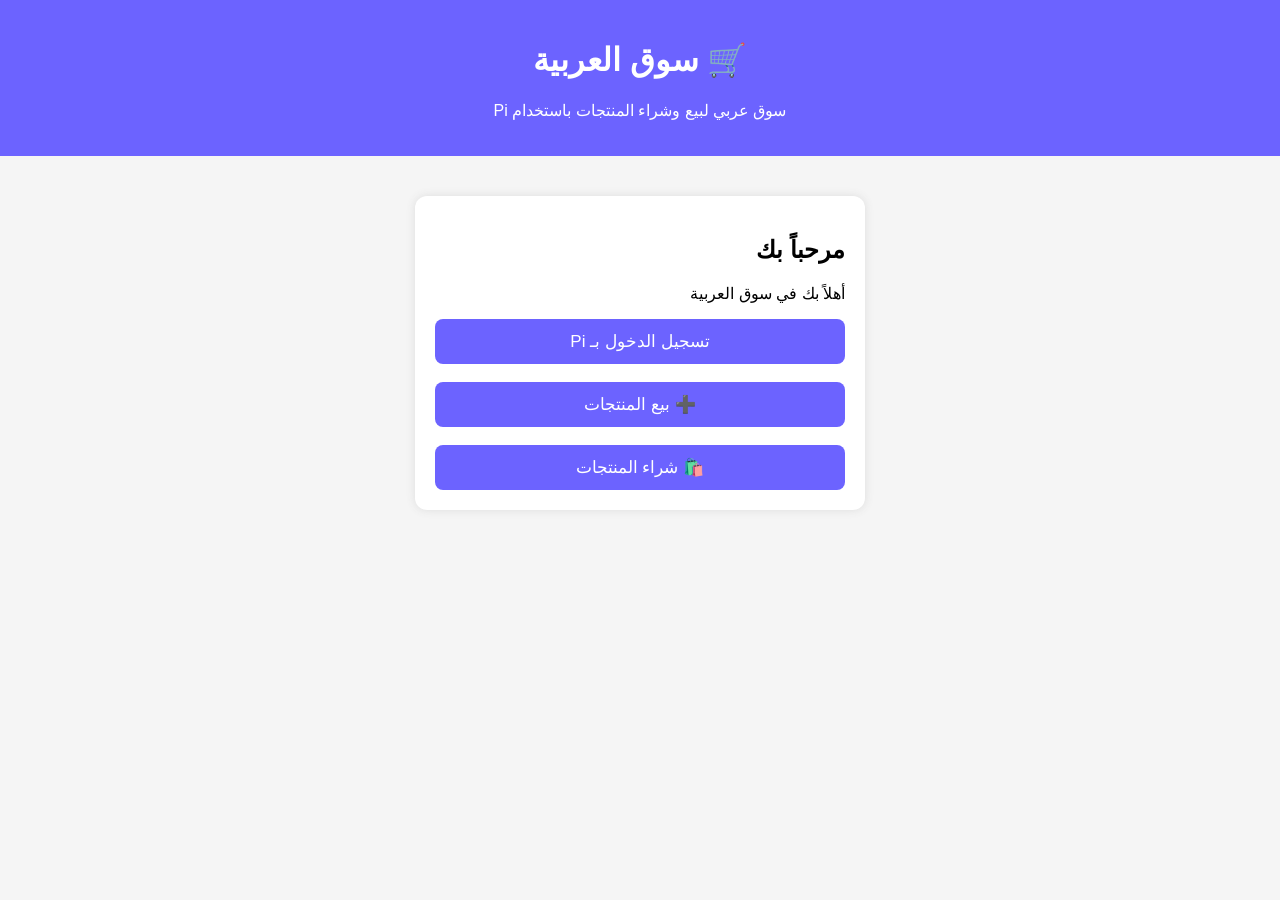
<file: index.html>
<!DOCTYPE html>
<html lang="ar" dir="rtl">

<head>

<meta charset="UTF-8">
<meta name="viewport" content="width=device-width, initial-scale=1.0">

<title>سوق العربية</title>

<link rel="stylesheet" href="style.css">

<script src="https://sdk.minepi.com/pi-sdk.js"></script>

</head>

<body>

<header>

<h1>🛒 سوق العربية</h1>

<p>سوق عربي لبيع وشراء المنتجات باستخدام Pi</p>

</header>

<main>

<div class="card">

<h2>مرحباً بك</h2>

<p id="welcome">
أهلاً بك في سوق العربية
</p>

<button onclick="loginWithPi()">
تسجيل الدخول بـ Pi
</button>

<br><br>

<a href="sell.html">
<button>
➕ بيع المنتجات
</button>
</a>

<br><br>

<a href="buy.html">
<button>
🛍️ شراء المنتجات
</button>
</a>

</div>

</main>

<script>

let username = localStorage.getItem("username");

if(username){

document.getElementById("welcome").innerHTML =
"مرحباً بك يا " + username;

}

</script>

<script src="script.js"></script>

</body>

</html>
</file>
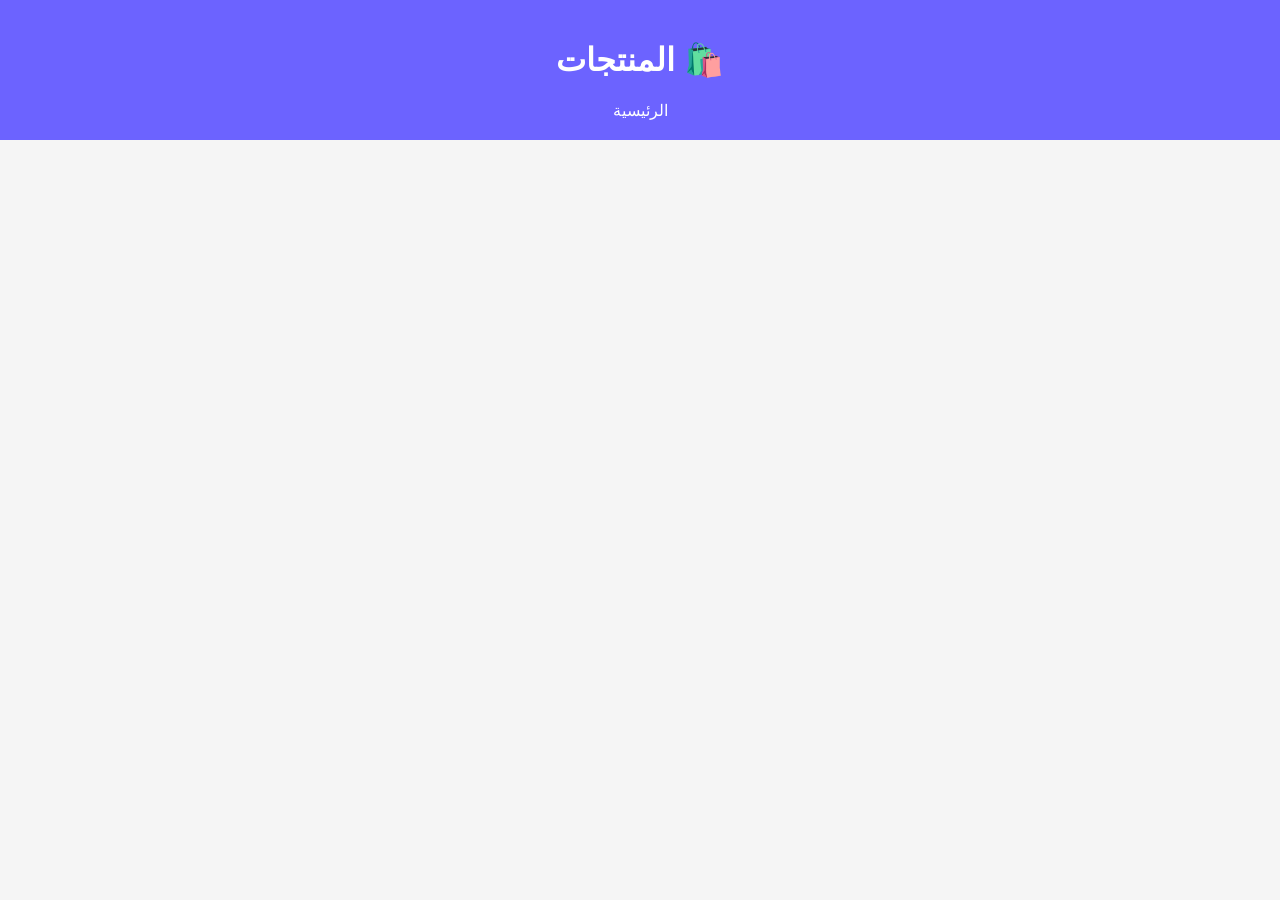
<file: buy.html>
<!DOCTYPE html>
<html lang="ar" dir="rtl">

<head>
<meta charset="UTF-8">
<meta name="viewport" content="width=device-width, initial-scale=1.0">

<title>المنتجات - سوق العربية</title>

<link rel="stylesheet" href="style.css">

<script src="https://sdk.minepi.com/pi-sdk.js"></script>

</head>

<body>

<header>
<h1>🛍️ المنتجات</h1>
<a href="index.html">الرئيسية</a>
</header>


<main>

<div id="products"></div>

<div id="payment-status"></div>

</main>


<script src="script.js"></script>

</body>

</html>
</file>
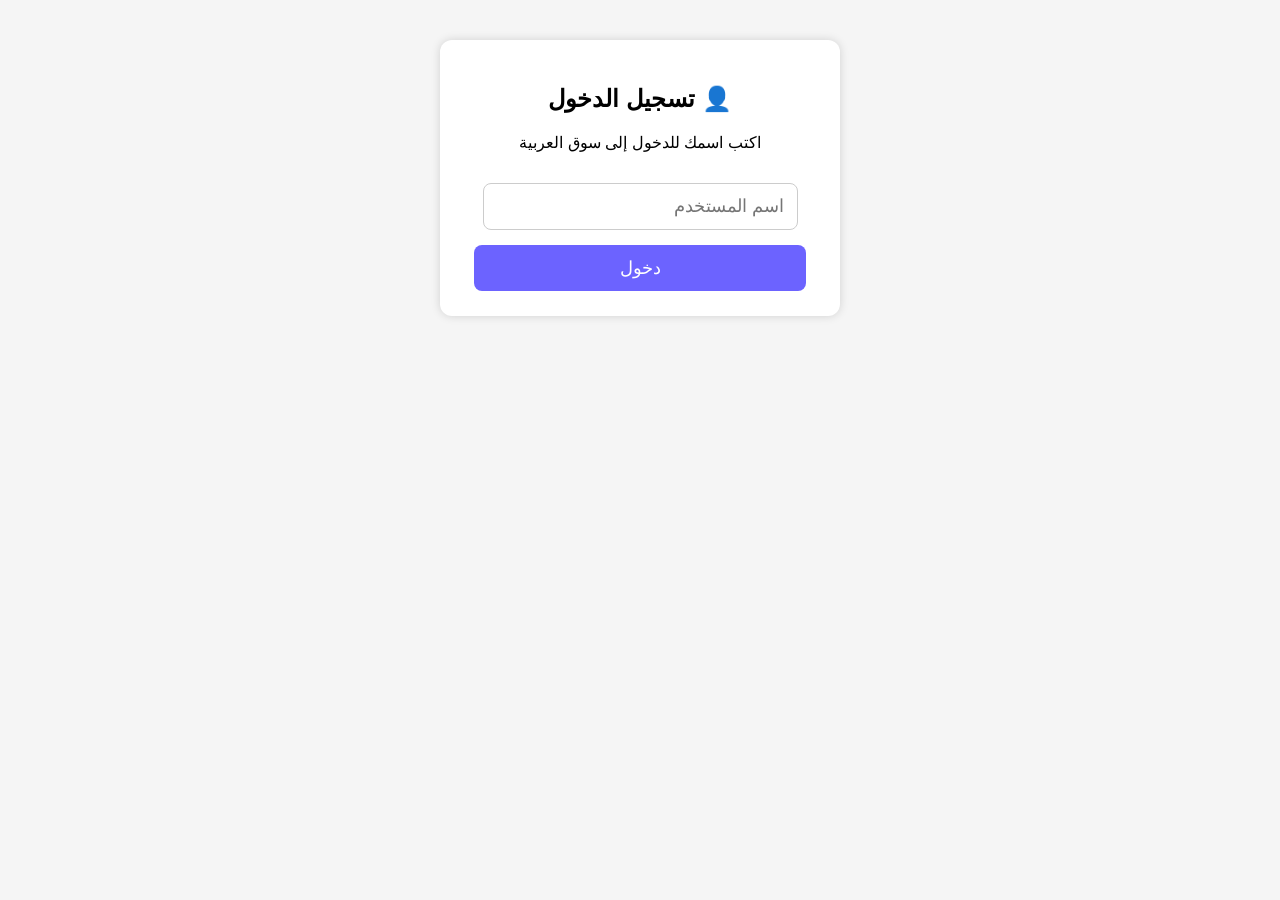
<file: login.html>
<!DOCTYPE html>
<html lang="ar" dir="rtl">

<head>
<meta charset="UTF-8">
<meta name="viewport" content="width=device-width, initial-scale=1.0">
<title>تسجيل الدخول - سوق العربية</title>

<link rel="stylesheet" href="style.css">

<style>
body{
font-family:Arial,sans-serif;
background:#f5f5f5;
text-align:center;
padding:40px;
}

.container{
background:#fff;
max-width:400px;
margin:auto;
padding:25px;
border-radius:12px;
box-shadow:0 0 10px rgba(0,0,0,.15);
}

input{
width:90%;
padding:12px;
font-size:18px;
margin:15px 0;
border:1px solid #ccc;
border-radius:8px;
}

button{
width:95%;
padding:12px;
font-size:18px;
background:#6c63ff;
color:white;
border:none;
border-radius:8px;
cursor:pointer;
}

button:hover{
background:#5148d6;
}
</style>

</head>

<body>

<div class="container">

<h2>👤 تسجيل الدخول</h2>

<p>اكتب اسمك للدخول إلى سوق العربية</p>

<input
type="text"
id="username"
placeholder="اسم المستخدم">

<button onclick="login()">
دخول
</button>

</div>

<script>

function login(){

let username=document.getElementById("username").value.trim();

if(username==""){

alert("يرجى كتابة اسم المستخدم");

return;

}

localStorage.setItem("username",username);

alert("مرحباً "+username);

window.location.href="index.html";

}

</script>

</body>

</html>
</file>
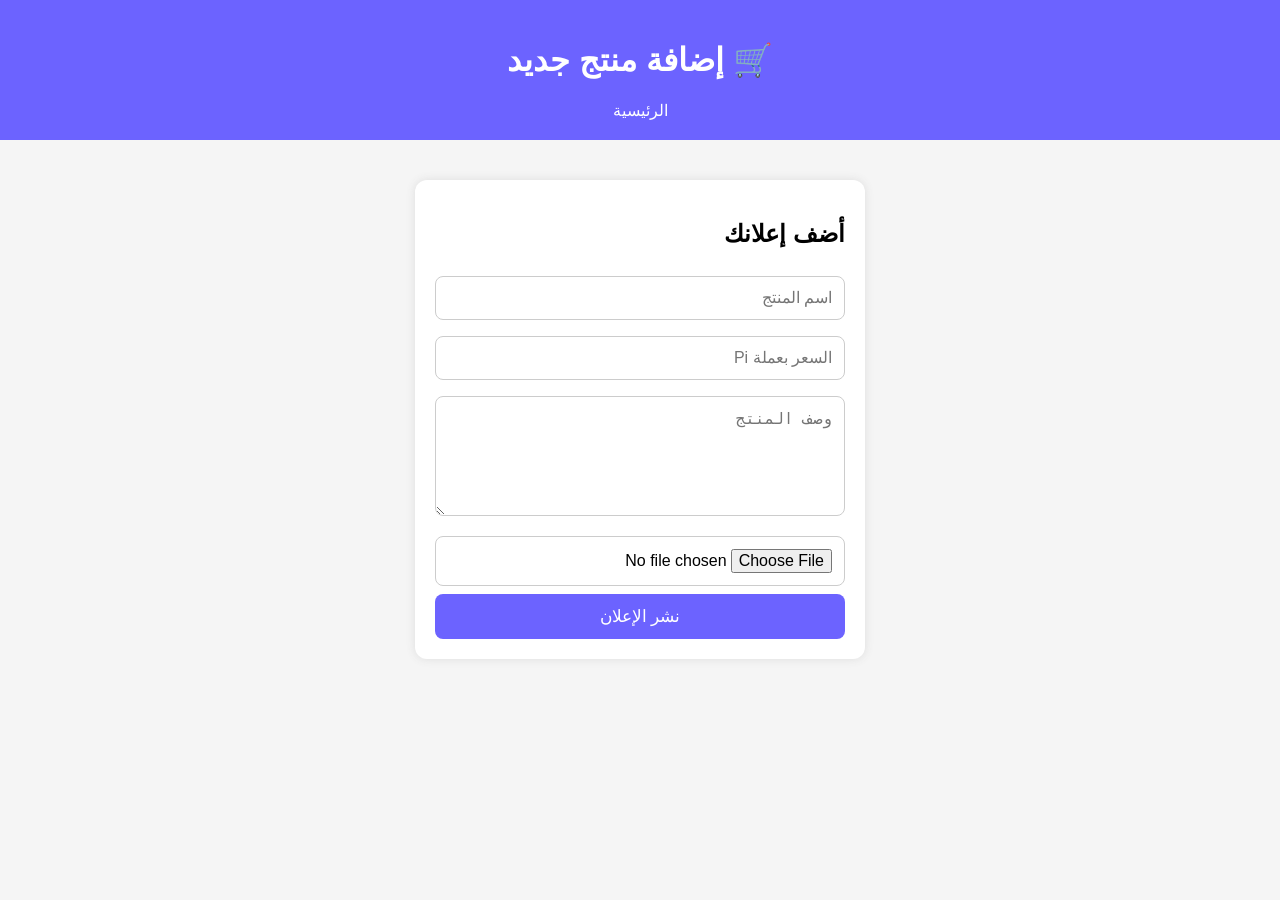
<file: sell.html>
<!DOCTYPE html>
<html lang="ar" dir="rtl">

<head>
<meta charset="UTF-8">
<meta name="viewport" content="width=device-width, initial-scale=1.0">

<title>إضافة منتج - سوق العربية</title>

<link rel="stylesheet" href="style.css">

</head>

<body>

<header>
<h1>🛒 إضافة منتج جديد</h1>
<a href="index.html">الرئيسية</a>
</header>


<main>

<div class="card">

<h2>أضف إعلانك</h2>

<input 
type="text" 
id="name" 
placeholder="اسم المنتج">


<input 
type="number" 
id="price" 
placeholder="السعر بعملة Pi">


<textarea 
id="description" 
placeholder="وصف المنتج"></textarea>


<input 
type="file" 
id="image"
accept="image/*">


<button onclick="addProduct()">
نشر الإعلان
</button>


</div>

</main>


<script src="script.js"></script>

</body>

</html>
</file>
<file: style.css>
*{
box-sizing:border-box;
}

body{
font-family:Arial,sans-serif;
direction:rtl;
background:#f5f5f5;
margin:0;
padding:0;
}

header{
background:#6c63ff;
color:white;
padding:20px;
text-align:center;
}

header a{
color:white;
text-decoration:none;
}

main{
padding:20px;
}

.card{
background:white;
max-width:450px;
margin:20px auto;
padding:20px;
border-radius:12px;
box-shadow:0 0 10px #ddd;
}

input,textarea{
width:100%;
padding:12px;
margin:8px 0;
font-size:16px;
border:1px solid #ccc;
border-radius:8px;
}

textarea{
height:120px;
}

button{
background:#6c63ff;
color:white;
border:0;
padding:12px;
width:100%;
border-radius:8px;
font-size:17px;
cursor:pointer;
}

button:hover{
opacity:.9;
}

.product{
background:white;
margin:15px 0;
padding:15px;
border-radius:12px;
box-shadow:0 0 8px #ddd;
}

.product img{
max-width:100%;
border-radius:10px;
}
</file>
